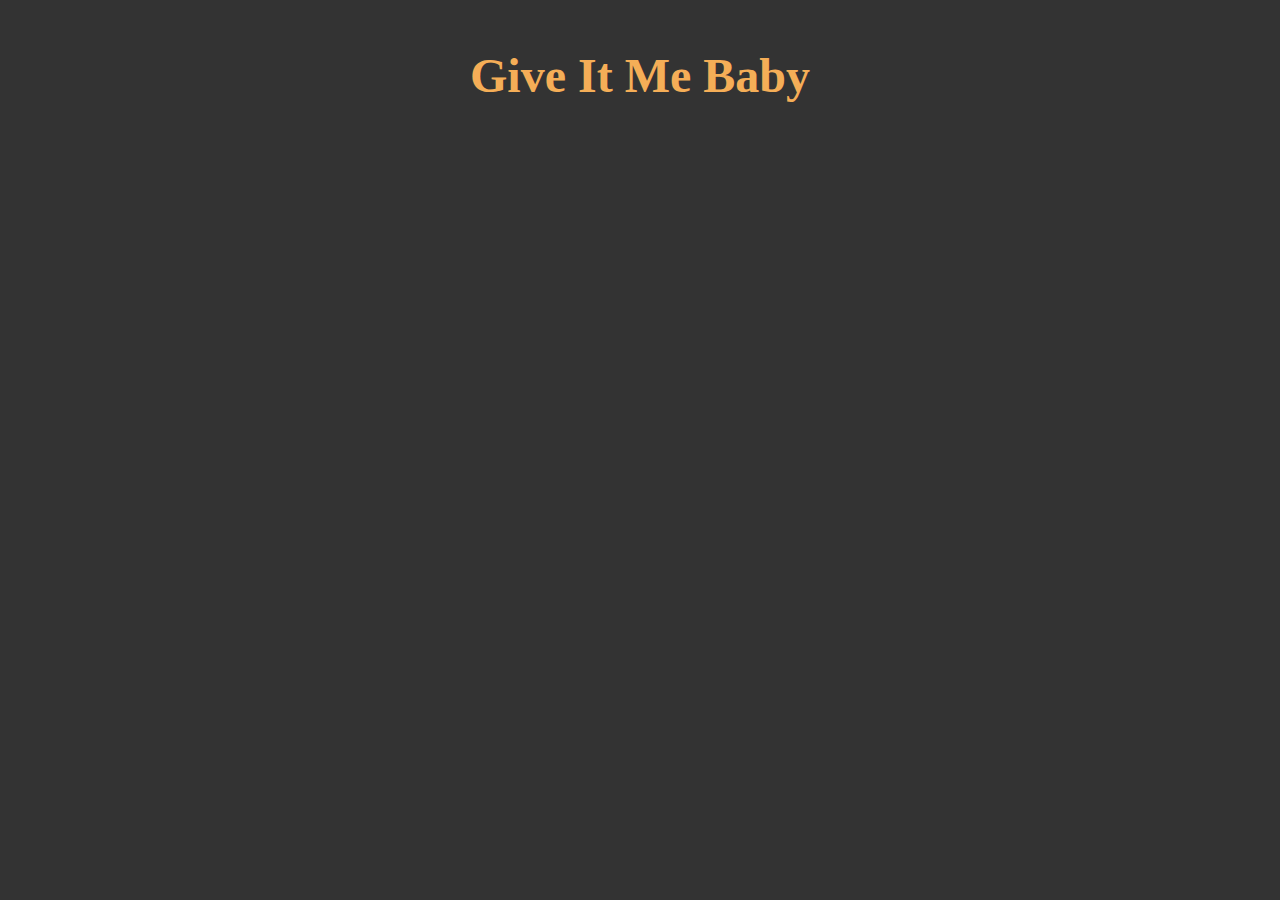
<file: basics/index.html>
<!DOCTYPE html>
<html lang="en">
<head>
   <meta charset="UTF-8">
   <meta http-equiv="X-UA-Compatible" content="IE=edge">
   <meta name="viewport" content="width=device-width, initial-scale=1.0">
   <link rel="stylesheet" href="style.css">
   <title>Creative JS</title>
</head>
<body>
   <h1 class="title">Give It Me Baby</h1>
   <h2 class="uhhuh">UH HUH! UH HUH!</h2>
 
<!-- <script src="./app.js"></script> -->
<script src="./operators.js"></script>
<script src="./concatination.js"></script>  
<script src="./conditions.js"></script>  
<script src="./functions.js"></script>  
<script src="./oop.js"></script>  
<script src="./objects.js"></script>  
<script src="./arrays.js"></script>  
<script src="./arrays2.js"></script>  
<script src="./switch.js"></script>  
<script src="./loops.js"></script>  
<script src="./scope.js"></script>  
</body>
</html>
</file>
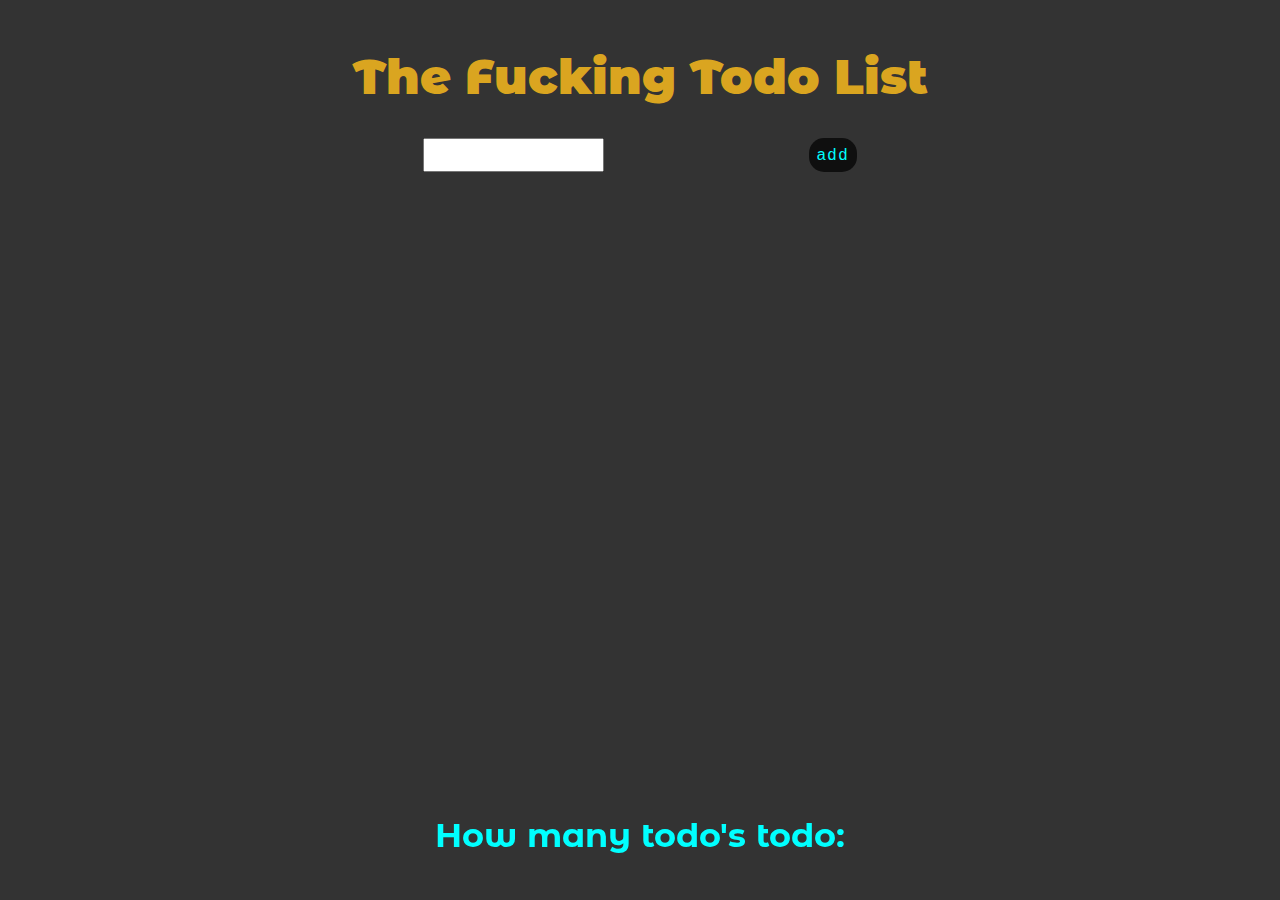
<file: DOM/index.html>
<!DOCTYPE html>
<html lang="en">
<head>
   <meta charset="UTF-8">
   <meta http-equiv="X-UA-Compatible" content="IE=edge">
   <meta name="viewport" content="width=device-width, initial-scale=1.0">
   <link rel="stylesheet" href="style.css">
   <title>DOM Lecture</title>
</head>
<body>
   <h1 class="main-title">The Fucking Todo List</h1>
   <ul id="todo-list"></ul>
   <form>
      <input type="text" name="name" class="name-input" />
      <button id="submit">add</button>
   </form>
   <h2 class="todo-nr">How many todo's todo: <b></b></h2>
   
   <script src="local-storage.js"></script>
   <!-- <script src="events.js"></script> -->
</body>
</html>
</file>
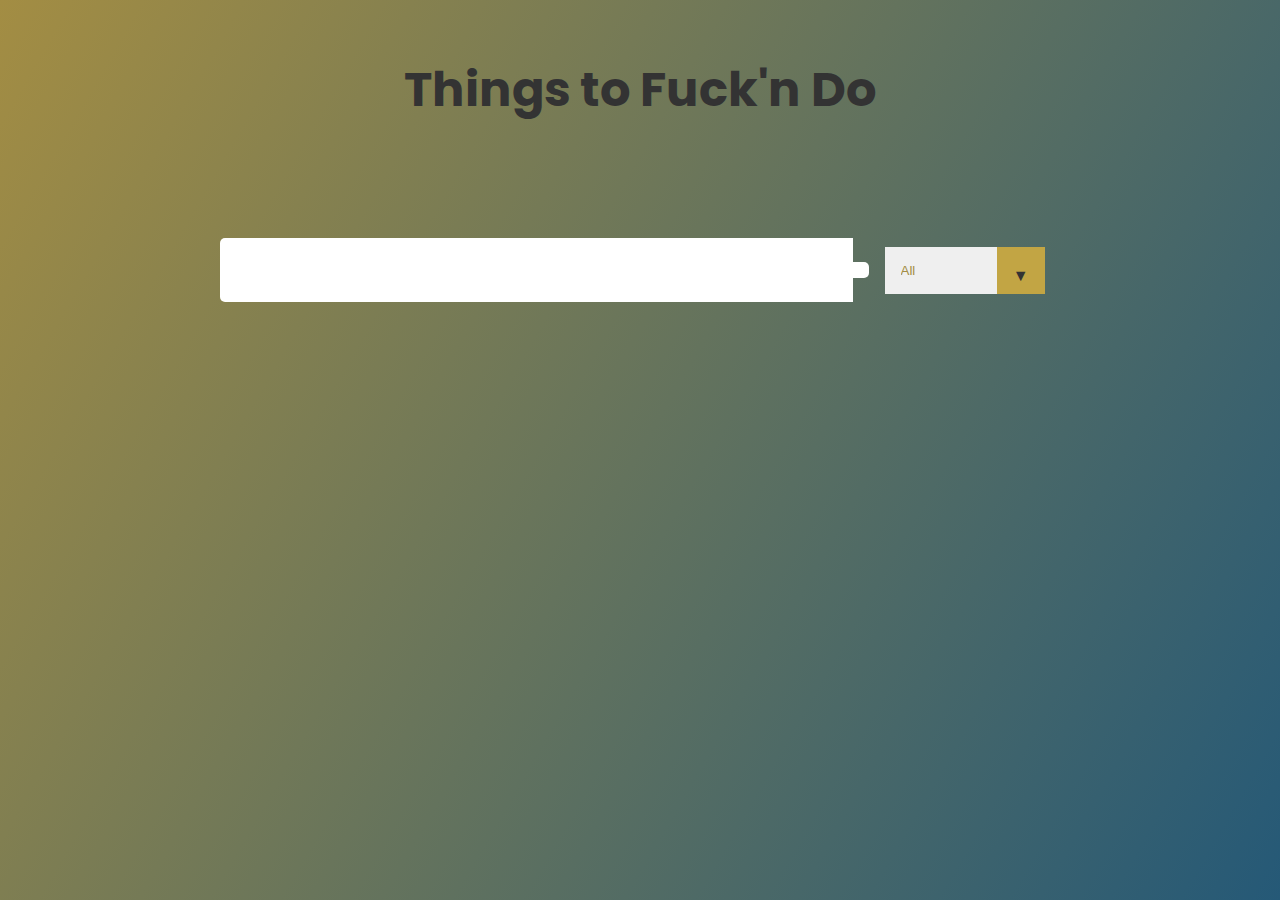
<file: basics/todo_project/index.html>
<!DOCTYPE html>
<html lang="en">
<head>
   <meta charset="UTF-8">
   <meta http-equiv="X-UA-Compatible" content="IE=edge">
   <meta name="viewport" content="width=device-width, initial-scale=1.0">
   <link rel="stylesheet" href="https://cdnjs.cloudflare.com/ajax/libs/font-awesome/6.0.0-beta3/css/all.min.css" integrity="sha512-Fo3rlrZj/k7ujTnHg4CGR2D7kSs0v4LLanw2qksYuRlEzO+tcaEPQogQ0KaoGN26/zrn20ImR1DfuLWnOo7aBA==" crossorigin="anonymous" referrerpolicy="no-referrer" />
   <link rel="stylesheet" href="style.css">
   <title>Keldev's Todos</title>
</head>
<body>
   <header>
      <h1 class="title">Things to Fuck'n Do</h1>
   </header>
   <form>
      <input type="text" class="todo-input">
      <button class="todo-button" type="submit">
         <i class="fas fa-plus-square"></i>
      </button>
      <div class="select">
         <select name="todos" class="filter-todo">
            <option value="all">All</option>
            <option value="completed">Completed</option>
            <option value="incomplete">Incomplete</option>
         </select>
      </div>
   </form>
   <div class="todo-container">
      <ul class="todo-list"></ul>
   </div>
   <script src="./app.js"></script>
</body>
</html>
</file>
<file: basics/style.css>
* {
   margin: 0;
   padding: 0;
   box-sizing: border-box;
}
body {
   background-color: #333;
   display: flex;
   flex-direction: column;
   justify-content: center;
   align-items: center;
}
.title {
   padding: 3rem;
   color: rgb(245, 174, 87);
   font-size: 3rem;
}
.uhhuh {
   padding-top: 5rem;
   color: rgb(6, 224, 224);
   transform: rotate(-10deg);
   opacity: 0;
}
</file>
<file: DOM/style.css>
@import url('https://fonts.googleapis.com/css2?family=Montserrat+Alternates:wght@400;500;600;700;800;900&display=swap');

* {
   margin: 0;
   padding: 0;
   box-sizing: border-box;
}
body {
   background-color: #333;
   color: aqua;
   display: flex;
   flex-direction: column;
   justify-content: center;
   align-items: center;
   gap: 1rem;
   font-size: 1.4rem;
   font-family: "Montserrat Alternates";
}
.main-title {
   margin-top: 3rem;
   color: goldenrod;
   font-size: 3rem;
   font-weight: 900;
   transition: all 0.5s;
}
li {
   list-style: none;
   text-align: center;
}
/* #todo-list {
} */
#submit {
   /* margin-top: 2rem; */
   padding: .5rem;
   /* width: 75%; */
   border: none;
   border-radius: 15px;
   background: rgba(0,0,0,.7);
   font-size: 1rem;
   letter-spacing: 2px;
   color: aqua;
   cursor: pointer;
}
.todo-nr {
   position: fixed;
   bottom: 5%;
}
.tubular {
   color: #fff;
   /* color: goldenrod;
   font-size: 4rem;
   font-weight: 900; */
}
.fade {
   opacity: 0;
}
form {
   width: 50%;
   display: flex;
   justify-content: space-around;
}
input {
   /* padding: 0.5rem;
   margin-right: 1rem;
   width: 400px; */
}
</file>
<file: basics/todo_project/style.css>
@import url('https://fonts.googleapis.com/css2?family=Poppins:ital,wght@0,100;0,200;0,300;0,400;0,500;0,600;0,700;0,800;0,900;1,100;1,200;1,300;1,400;1,500;1,600;1,700;1,800;1,900&display=swap');

* {
   margin: 0;
   padding: 0;
   box-sizing: border-box;
}

body {
   background: linear-gradient(120deg, #a38d43, #255977);
   color: #333;
   font-family: "Poppins";
   min-height: 100vh;
}
header {
   font-size: 1.5rem;
}
header,
form {
   min-height: 20vh;
   display: flex;
   justify-content: center;
   align-items: center;
}
input {
   border-radius: 5px 0 0 5px;
}
button {
   border-radius: 0 5px 5px 0;
}
form input, form button {
   font-family: "Poppins";
   padding: 0.5rem;
   font-size: 2rem;
   border: none;
   background: rgba(255,255,255,1);
}
form button {
   color: #255977;
   background: white;
   cursor: pointer;
   transition: all 0.3s ease;
}
form button:hover {
   background: #255977;
   color: white;
}
.todo-container {
   display: flex;
   justify-content: center;
   align-items: center;
}
.todo-list {
   min-width: 30%;
   list-style: none;
}
.todo {
   box-shadow: 1px 3px 15px rgba(0,0,0,0.15);
   font-weight: 600;
   letter-spacing: 0.75px;
   margin: 1rem;
   background: rgba(255, 255, 255, 0.8);
   border-radius: 5px;
   color: #1b465f;
   font-size: 1.75rem;
   display: flex;
   justify-content: space-evenly;
   align-items: center;
   transition: all 0.25s ease;
}
.todo li {
   flex: 1;
}
.todo-item {
   padding: 0 0.5rem;
}
.trash-btn,
.completed-btn {
   background: #000000a2;
   padding: 1rem;
   cursor: pointer;
   font-size: 1.5rem;
}
.completed-btn {
   color: rgb(11, 172, 11);
   border-right: 1px solid rgba(255, 255, 255, 0.592);
   border-radius: 5px 0 0 5px;
}
.trash-btn {
   color: rgb(187, 17, 17);
   border-left: 1px solid rgba(255, 255, 255, 0.592);
   border-radius: 0 5px 5px 0;
}
.fa-trash, .fa-check {
   pointer-events: none;
}
.completed {
   text-decoration: line-through;
   opacity: 0.7;
   background-color: transparent;
   border: none;
   box-shadow: none;
}
.fall {
   transform: translateY(8rem) rotateZ(20deg);
   opacity: 0;
}
select {
   -webkit-appearance: none;
   -moz-appearance: none;
   appearance: none;
   outline: none;
   box-shadow: none;
   background-image: none;
   border: 0 !important;
}
.select {
   margin: 1rem;
   position: relative;
   overflow: hidden;
}
select {
   color: #a38d43;
   width: 10rem;
   cursor: pointer;
   padding: 1rem;
}
.select::after {
   content: "\25BC";
   position: absolute;
   background: #c2a544;
   top: 0;
   right: 0;
   padding: 1rem;
   pointer-events: none;
   /* transition: all 0.3s ease; */
}
/* .select:hover::after {
   background: #255977;
   color: #c2a544;
} */
</file>
